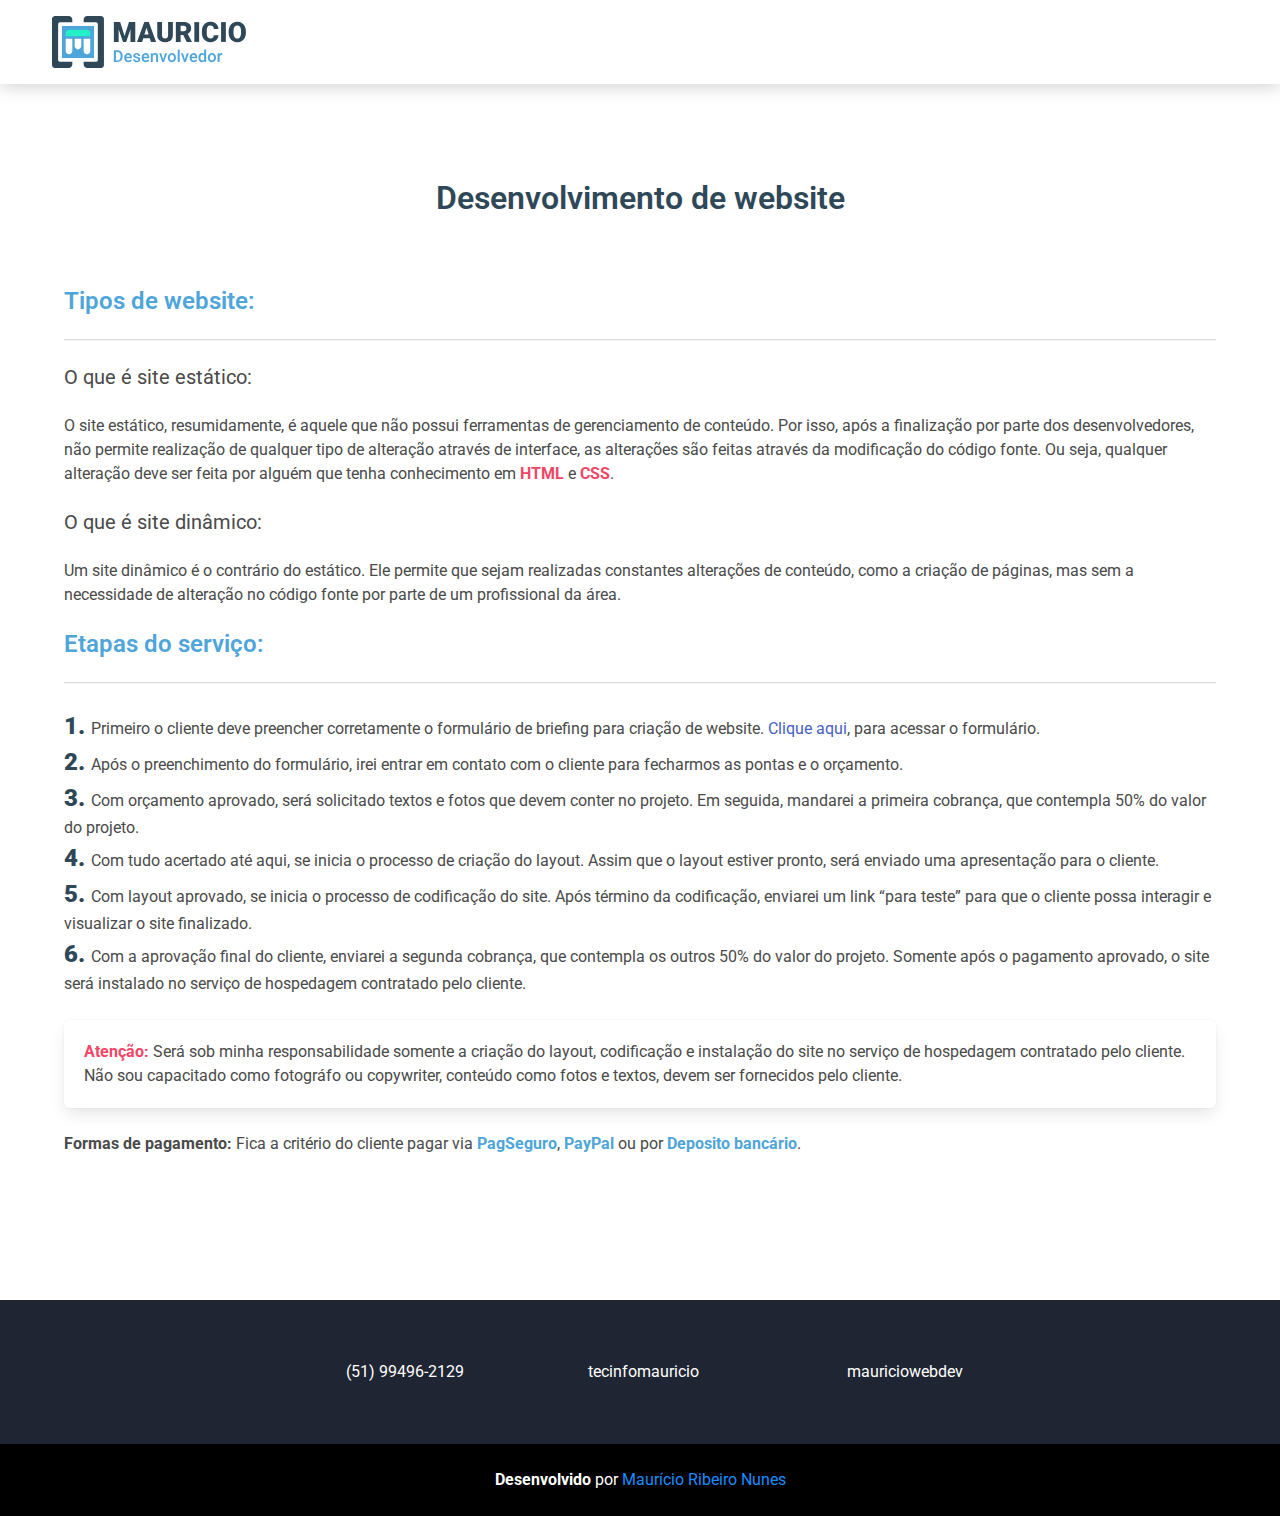
<file: websiteservice.html>
<!DOCTYPE html>
<html lang="pt-br">
  <head>
    <meta charset="UTF-8" />
    <meta name="viewport" content="width=device-width, initial-scale=1.0" />
    <meta http-equiv="X-UA-Compatible" content="ie=edge" />
    <meta charset="UTF-8" />
    <meta
      name="description"
      content="Mauricio Ribeiro Nunes - Desenvolvimento de site estático a partir de R$240."
    />
    <meta
      name="keywords"
      content="desenvolvedor, developer, programador, programmer, web design, designer, mauricio ribeiro nunes"
    />
    <meta name="author" content="Maurício Ribeiro Nunes" />

    <title>Criação de website</title>

    <!-- Global site tag (gtag.js) - Google Analytics -->
    <script
      async
      src="https://www.googletagmanager.com/gtag/js?id=UA-141514556-1"
    ></script>
    <script>
      window.dataLayer = window.dataLayer || [];

      function gtag() {
        dataLayer.push(arguments);
      }
      gtag("js", new Date());

      gtag("config", "UA-141514556-1");
    </script>

    <link
      rel="stylesheet"
      href="https://use.fontawesome.com/releases/v5.8.2/css/all.css"
      integrity="sha384-oS3vJWv+0UjzBfQzYUhtDYW+Pj2yciDJxpsK1OYPAYjqT085Qq/1cq5FLXAZQ7Ay"
      crossorigin="anonymous"
    />
    <link
      href="https://fonts.googleapis.com/css?family=Roboto:400,900&display=swap"
      rel="stylesheet"
    />
    <link rel="stylesheet" href="res/css/bulma.min.css" />
    <link rel="stylesheet" type="text/css" href="res/css/main.css" />
  </head>

  <body>
    <div id="loader" class="pageloader is-active">
      <span class="title">Carregando</span>
    </div>

    <nav class="navbar" role="navigation" aria-label="main navigation">
      <div class="container">
        <div class="navbar-brand">
          <a href="./">
            <img class="logo" src="/res/svg/logo.svg" />
          </a>
        </div>
      </div>
    </nav>

    <section id="about" class="section">
      <div class="container">
        <h1
          class="title is-3 is-complementary-color is-spaced has-text-centered"
        >
          Desenvolvimento de website
        </h1>
        <br /><br />
        <div class="columns">
          <div class="column is-12">
            <h2 class="title is-4 is-primary-color">
              Tipos de website:
            </h2>
            <hr />
            <h3 class="subtitle is-5">O que é site estático:</h3>
            <p class="mb-5">
              O site estático, resumidamente, é aquele que não possui
              ferramentas de gerenciamento de conteúdo. Por isso, após a
              finalização por parte dos desenvolvedores, não permite realização
              de qualquer tipo de alteração através de interface, as alterações
              são feitas através da modificação do código fonte. Ou seja,
              qualquer alteração deve ser feita por alguém que tenha
              conhecimento em
              <b class="has-text-danger">HTML</b> e
              <b class="has-text-danger">CSS</b>.
            </p>
            <h3 class="subtitle is-5">O que é site dinâmico:</h3>
            <p class="mb-5">
              Um site dinâmico é o contrário do estático. Ele permite que sejam
              realizadas constantes alterações de conteúdo, como a criação de
              páginas, mas sem a necessidade de alteração no código fonte por
              parte de um profissional da área.
            </p>
            <h2 class="title is-4 is-primary-color">Etapas do serviço:</h2>
            <hr />
            <ol class="stage-list mb-5">
              <li>
                Primeiro o cliente deve preencher corretamente o formulário de
                briefing para criação de website.
                <a href="https://forms.gle/6Js2yYrUCvhJ7Bqv7">Clique aqui</a>,
                para acessar o formulário.
              </li>
              <li>
                Após o preenchimento do formulário, irei entrar em contato com o
                cliente para fecharmos as pontas e o orçamento.
              </li>
              <li>
                Com orçamento aprovado, será solicitado textos e fotos que devem
                conter no projeto. Em seguida, mandarei a primeira cobrança, que
                contempla 50% do valor do projeto.
              </li>
              <li>
                Com tudo acertado até aqui, se inicia o processo de criação do
                layout. Assim que o layout estiver pronto, será enviado uma
                apresentação para o cliente.
              </li>
              <li>
                Com layout aprovado, se inicia o processo de codificação do
                site. Após término da codificação, enviarei um link “para teste”
                para que o cliente possa interagir e visualizar o site
                finalizado.
              </li>
              <li>
                Com a aprovação final do cliente, enviarei a segunda cobrança,
                que contempla os outros 50% do valor do projeto. Somente após o
                pagamento aprovado, o site será instalado no serviço de
                hospedagem contratado pelo cliente.
              </li>
            </ol>
            <div class="box">
              <p>
                <b class="has-text-danger">Atenção:</b> Será sob minha
                responsabilidade somente a criação do layout, codificação e
                instalação do site no serviço de hospedagem contratado pelo
                cliente. Não sou capacitado como fotográfo ou copywriter,
                conteúdo como fotos e textos, devem ser fornecidos pelo cliente.
              </p>
            </div>
            <p>
              <b>Formas de pagamento:</b> Fica a critério do cliente pagar via
              <b class="is-primary-color">PagSeguro</b>,
              <b class="is-primary-color">PayPal</b> ou por
              <b class="is-primary-color">Deposito bancário</b>.
            </p>
          </div>
        </div>
        <br />
      </div>
    </section>

    <footer class="footer">
      <div class="container has-text-centered">
        <div class="columns">
          <div class="column is-8 is-offset-2">
            <div class="columns">
              <div class="column is-4">
                <div class="is-itens-center">
                  <span class="icon is-large">
                    <i class="fab fa-2x fa-whatsapp has-text-success"></i>
                  </span>
                  <span>&nbsp;(51)&nbsp;99496-2129</span>
                </div>
              </div>
              <div class="column is-4">
                <div class="is-itens-center">
                  <span class="icon is-large">
                    <i class="fab fa-2x fa-google-plus-g has-text-danger"></i>
                    <span>&nbsp;&nbsp;tecinfomauricio</span>
                  </span>
                </div>
              </div>
              <div class="column is-4">
                <div class="is-itens-center">
                  <span class="icon is-large">
                    <i class="fab fa-2x fa-facebook has-text-link"></i>
                    <span>
                      <a
                        class="has-text-white"
                        href="https://www.facebook.com/mauriciowebdev/"
                        >&nbsp;&nbsp;mauriciowebdev</a
                      >
                    </span>
                  </span>
                </div>
              </div>
            </div>
          </div>
        </div>
      </div>
    </footer>
    <div class="copyright">
      <p>
        <strong class="has-text-white">Desenvolvido</strong> por
        <a href="http://maurici0nunes.github.io">Maurício Ribeiro Nunes</a>
      </p>
    </div>
    <script src="https://unpkg.com/aos@next/dist/aos.js"></script>
    <script>
      document.addEventListener("DOMContentLoaded", () => {
        let loader = document.getElementById("loader");
        loader.classList.remove("is-active");
      });
    </script>

    <script type="module">
      import jump from "/res/js/jump.js";

      let link = document.querySelectorAll('a[href^="#"]');

      link.forEach((el, i) => {
        el.addEventListener("click", (e) => {
          e.preventDefault();
          let target = el.hash;
          jump(target);
          console.log(target);
        });
      });
    </script>
  </body>
</html>
</file>
<file: res/css/main.css>
:root {
  --primary-color: #4ea5d9;
  --secundary-color: #23f0c7;
  --complementary-color: #2f4858;
}

body {
  font-family: "Roboto", sans-serif !important;
  font-weight: 400 !important;
}

hr {
  border-top: 1px solid #ddd;
}

.is-primary-color {
  color: var(--primary-color);
}

.is-secundary-color {
  color: var(--secundary-color);
}

.is-complementary-color {
  color: var(--complementary-color);
}

.title-slim {
  font-weight: 400;
}

.is-padding {
  padding: 0 12px;
}

.section {
  padding: 6rem 1.5rem;
}

.typed {
  text-shadow: 2px 2px var(--complementary-color);
  font-style: italic;
}

.typed b {
  font-weight: 900;
  font-style: normal;
}
/* 
.typed-cursor {
  display: flex;
} */

ol.stage-list {
  list-style-position: inside;
}

ol.stage-list li::marker {
  color: var(--complementary-color);
  font-size: 1.5rem;
  font-weight: 900;
}

/* NavBar */

.logo {
  display: block;
  height: 84px;
}

.navbar {
  background-color: #fff;
  min-height: 84px;
  box-sizing: border-box;
  box-shadow: 0px 3px 16px rgba(0, 0, 0, 0.18);
}

.navbar-burger {
  height: 84px;
  width: 84px;
}

.container .navbar-brand {
  min-height: 80px;
}

a.navbar-item {
  color: #3d4b66;
  font-weight: 900;
  padding-left: 12px;
}

a.navbar-item:hover {
  color: #198cff;
  background-color: transparent;
}

.navbar-item > .nav-text {
  font-size: 16pt;
}

/* Header */
.header_bg {
  background-image: url("/res/img/header.jpg");
  background-attachment: fixed;
  background-size: cover;
  min-height: calc(100vh - 84px) !important;
}

/* SECTIONS */

.services_bg,
.portifolio_bg {
  position: relative;
  z-index: 99;
}

.services_bg {
  background-color: white;
}

.portifolio_bg {
  background-color: #3d4b66;
}

.services_bg::before,
.portifolio_bg::before,
.portifolio_bg::after,
.services_bg::after {
  content: "";
  position: absolute;
  width: 55%;
  height: 125px;
  top: -38px;
  z-index: -1;
}

.services_bg::before,
.services_bg::after {
  background-color: white;
}

.portifolio_bg::before,
.portifolio_bg::after {
  background-color: #3d4b66;
}

.services_bg::before,
.portifolio_bg::before {
  left: 0px;
  transform: skewY(5deg);
  -webkit-transform: skewY(5deg);
  -moz-transform: skewY(5deg);
  -ms-transform: skewY(5deg);
  -o-transform: skewY(5deg);
}

.services_bg::after,
.portifolio_bg::after {
  right: 0px;
  transform: skewY(-5deg);
  -webkit-transform: skewY(-5deg);
  -moz-transform: skewY(-5deg);
  -ms-transform: skewY(-5deg);
  -o-transform: skewY(-5deg);
}

/* FOOTER */

.is-itens-center {
  display: inline-flex;
  align-items: center;
}

.footer {
  background-color: #1f2533;
  color: white;
  padding: 3rem 1.5rem !important;
}

.copyright {
  background-color: #000;
  color: white;
  text-align: center;
  padding: 1.5rem 0.75rem;
}

.copyright p {
  margin-bottom: 0;
}

.copyright a {
  color: #198cff;
}

.copyright a:hover {
  color: #26b7ff;
}

/* LOADER */

.pageloader {
  bottom: 0;
  left: 0;
  position: absolute;
  right: 0;
  top: 0;
}

.pageloader {
  position: fixed;
  padding-top: 2em;
  background: #3d4b66;
  z-index: 999998;
  transition: transform 0.35s ease-out, -webkit-transform 0.35s ease-out;
  will-change: transform;
}

.pageloader:not(.is-left-to-right),
.pageloader:not(.is-right-to-left) {
  -webkit-transform: translateY(-100%);
  transform: translateY(-100%);
}

.pageloader.is-active:not(.is-left-to-right),
.pageloader.is-active:not(.is-right-to-left) {
  -webkit-transform: translateY(0);
  transform: translateY(0);
}

.pageloader::after {
  position: absolute;
  top: 50%;
  left: 50%;
  display: block;
  border-radius: 100%;
  content: "";
  z-index: 9999;
  -webkit-transform: translate(-50%, -50%);
  transform: translate(-50%, -50%);
  width: 0;
  height: 0;
  box-sizing: border-box;
  border: 0 solid #fff;
  -webkit-animation: loader-figure 1.15s infinite
    cubic-bezier(0.215, 0.61, 0.355, 1);
  animation: loader-figure 1.15s infinite cubic-bezier(0.215, 0.61, 0.355, 1);
}

.pageloader .title {
  position: absolute;
  top: 50%;
  left: 50%;
  -webkit-transform: translateX(-50%);
  transform: translateX(-50%);
  margin: 2em 0 0 0;
  font-size: 0.875em;
  letter-spacing: 0.1em;
  line-height: 1.5em;
  color: #fff;
  white-space: nowrap;
}

@-webkit-keyframes loader-figure {
  0% {
    height: 0;
    width: 0;
    background-color: #fff;
  }

  29% {
    background-color: #fff;
  }

  30% {
    height: 2em;
    width: 2em;
    background-color: transparent;
    border-width: 1em;
    opacity: 1;
  }

  100% {
    height: 2em;
    width: 2em;
    border-width: 0;
    opacity: 0;
    background-color: transparent;
  }
}

@keyframes loader-figure {
  0% {
    height: 0;
    width: 0;
    background-color: #fff;
  }

  29% {
    background-color: #fff;
  }

  30% {
    height: 2em;
    width: 2em;
    background-color: transparent;
    border-width: 1em;
    opacity: 1;
  }

  100% {
    height: 2em;
    width: 2em;
    border-width: 0;
    opacity: 0;
    background-color: transparent;
  }
}

/* MEDIA QUERY */

@media (max-width: 1023px) {
  .logo {
    margin-left: 24px;
  }

  .navbar-menu {
    display: none;
    background-color: rgba(255, 255, 255, 0.7);
    position: absolute;
    text-align: center;
    width: 100%;
    top: 84px;
    left: 0;
  }

  div.is-active {
    display: block;
  }
}
</file>
